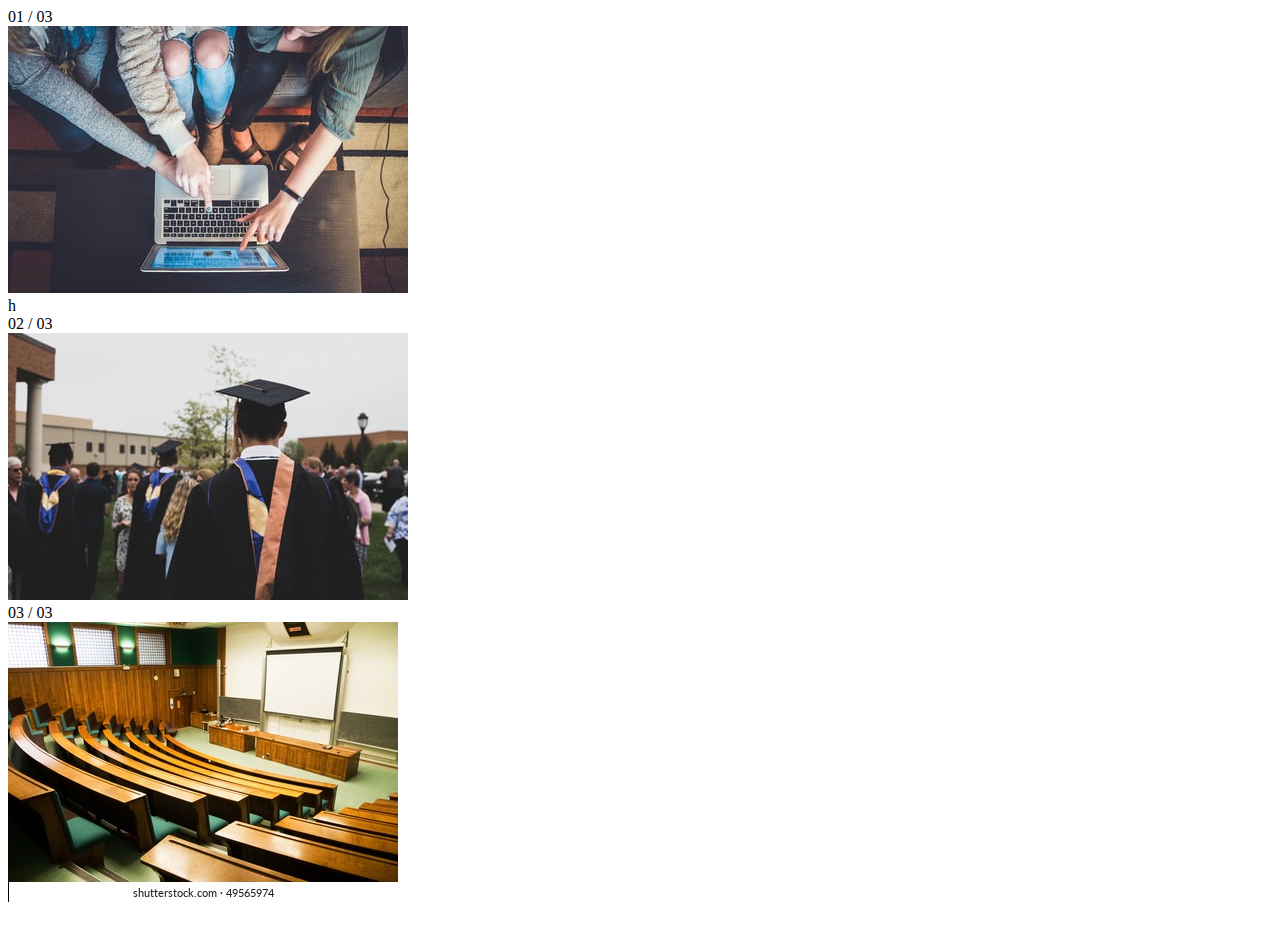
<file: slideshow.html>
<!DOCTYPE html>
<html>
<head>
<meta name="viewport" content="width=device-width, initial-scale=1">

</head>
<body>

<div class="slideshow-container">

<div class="amna slides">
  <div class="numbertext">01 / 03</div>
  <img src="a.jpg">
 </div>
h
<div class="amna slides">
  <div class="numbertext">02 / 03</div>
  <img src="b.jpg">
  </div>

<div class="amna slides">
  <div class="numbertext">03 / 03</div>
  <img src="c.jpg">
</div>

</div>
<br>

<div style="text-align:center">
  <span class="dot"></span> 
  <span class="dot"></span> 
  <span class="dot"></span> 
</div>

<script>
var slideIndex = 0;
showSlides();

function showSlides() {
    var i;
    var slides = document.getElementsByClassName("iambrpslides");
    var dots = document.getElementsByClassName("dot");
    for (i = 0; i < slides.length; i++) {
       slides[i].style.display = "none";  
    }
    slideIndex++;
    if (slideIndex> slides.length) {slideIndex = 1}    
    for (i = 0; i < dots.length; i++) {
        dots[i].className = dots[i].className.replace(" active", "");
    }
    slides[slideIndex-1].style.display = "block";  
    dots[slideIndex-1].className += " active";
    setTimeout(showSlides, 2000); // Change image every 2 seconds
}
</script>

</body>
</html>
</file>
